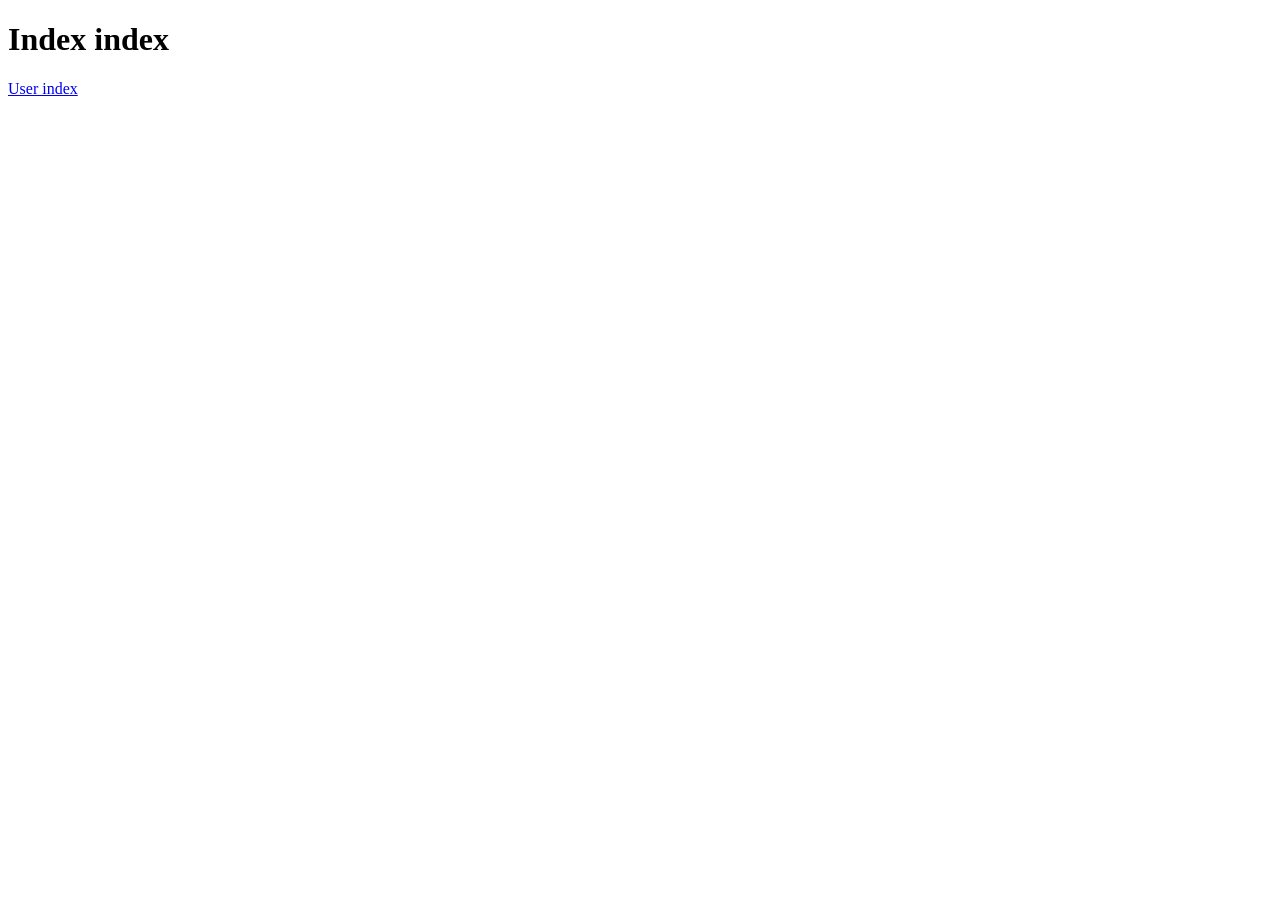
<file: mvc5.0/views/Index/index.html>
<!DOCTYPE html>
<html lang="en">
<head>
    <meta charset="UTF-8">
    <title>Index index</title>
</head>
<body>
    <h1>Index index</h1>
    <a href="./index.php?m=User&a=index">User index</a>
</body>
</html>
</file>
